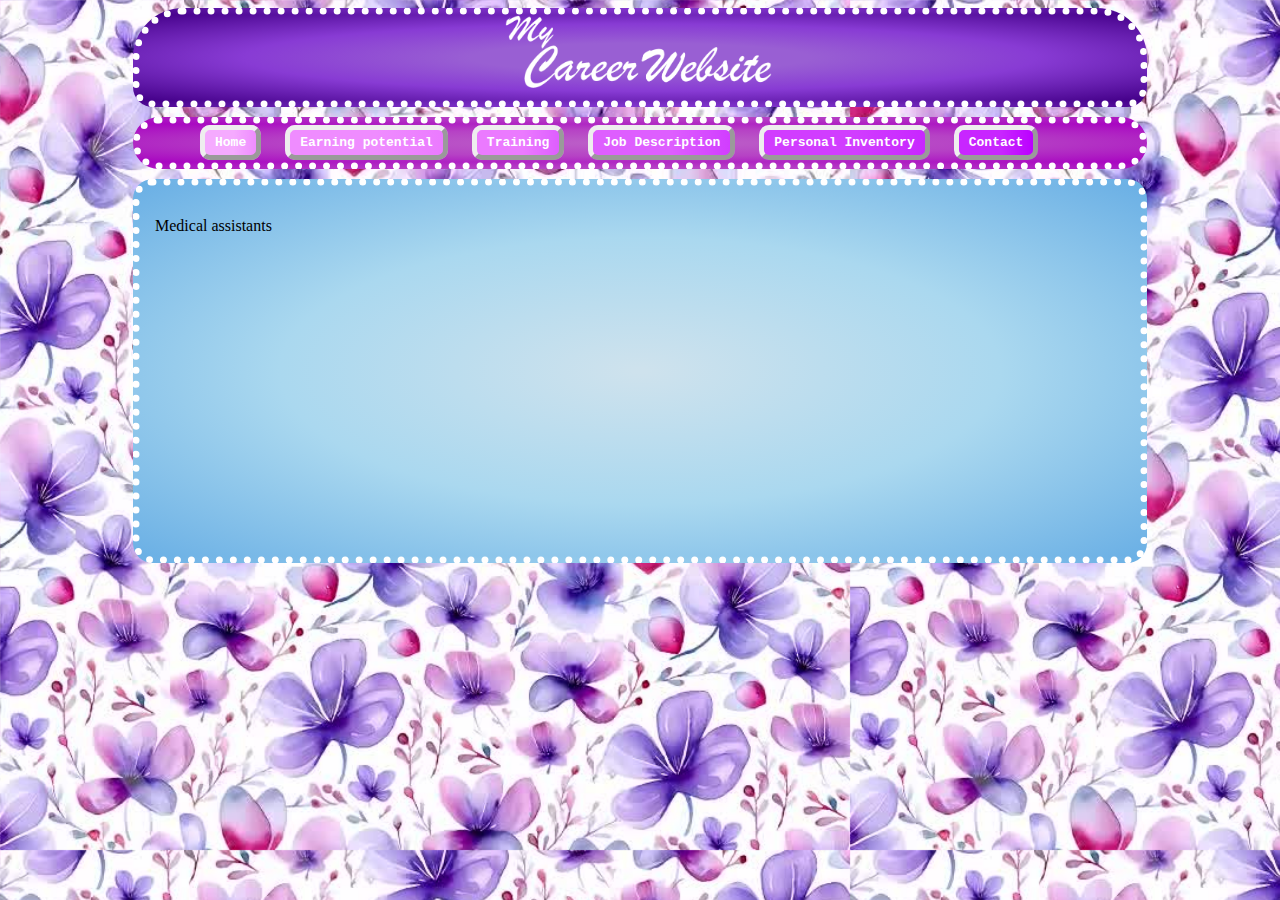
<file: index.html>
<html>
    <head>
        <link rel="stylesheet" href="Style.css">
        <title>Homepage</title>
    </head>
    <header style="text-align: center;">
        <img src="Assets/Title.png" alt="My Career Website" width="270px">
    </header>
    <body>
        <nav>
            <a class="bodytxt" id="links" href="index.html">Home</a>
            <a class="bodytxt" id="links2" href="JobMarket.html">Earning potential</a>
            <a class="bodytxt" id="links3" href="Training.html">Training</a>
            <a class="bodytxt" id="links4" href="JobDescription.html">Job Description</a>
            <a class="bodytxt" id="links5" href="PersonalInventory.html">Personal Inventory</a>
            <a class="bodytxt" id="links6" href="Contact.html">Contact</a>
        </nav>
        <article>
            <section>
                <p>Medical assistants</p>
            </section>
        </article>
    </body>
</html>
</file>
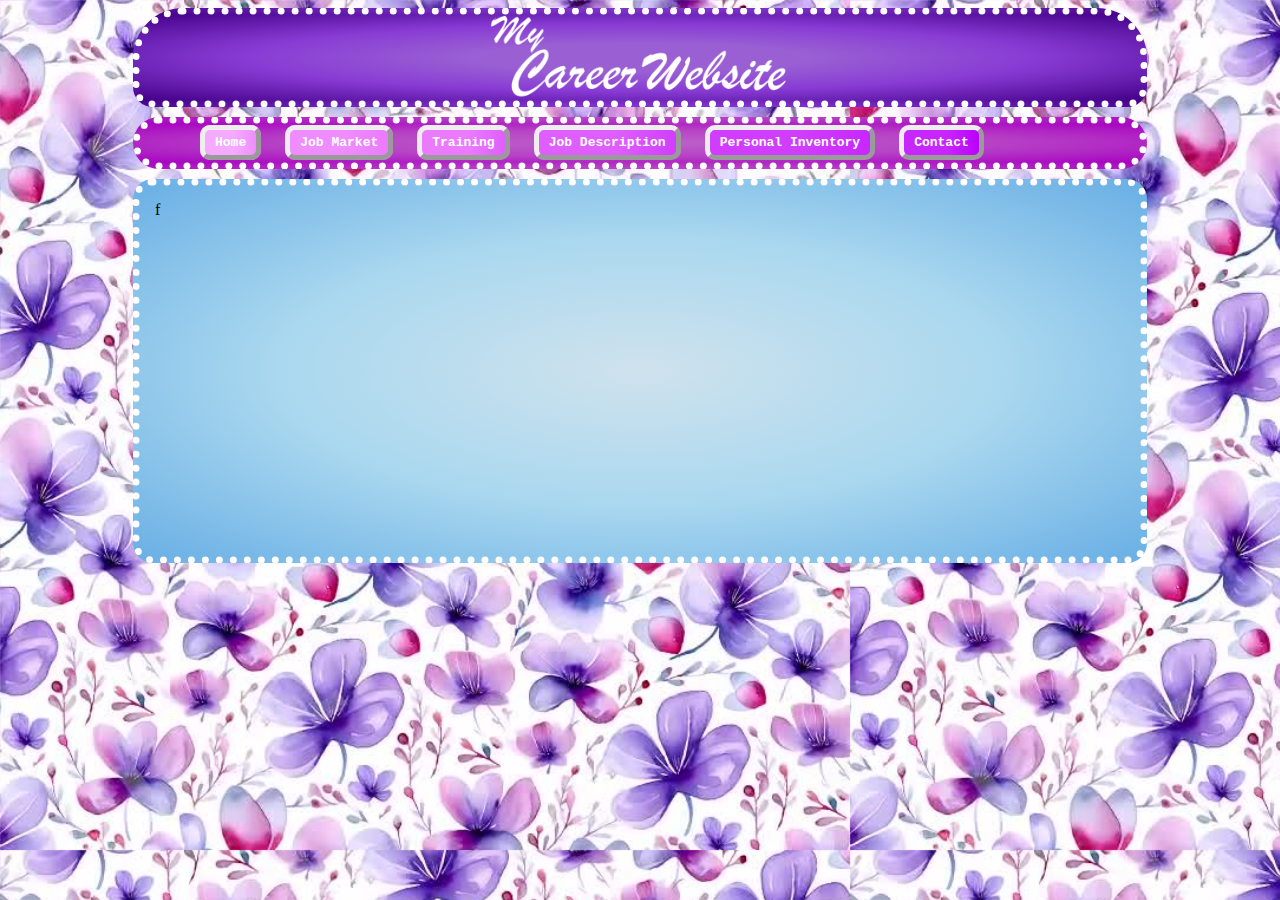
<file: Contact.html>
<html>
    <head>
        <link rel="stylesheet" href="Style.css">
        <title>Contact</title>
    </head>
    <header style="text-align: center;">
        <img src="Assets/Title.png" alt="My Career Website" width="300px">
    </header>
    <body>
        <nav>
            <a class="bodytxt" id="links" href="index.html">Home</a>
            <a class="bodytxt" id="links2" href="JobMarket.html">Job Market</a>
            <a class="bodytxt" id="links3" href="Training.html">Training</a>
            <a class="bodytxt" id="links4" href="JobDescription.html">Job Description</a>
            <a class="bodytxt" id="links5" href="PersonalInventory.html">Personal Inventory</a>
            <a class="bodytxt" id="links6" href="Contact.html">Contact</a>
        </nav>
        <article>
            <section>
                f
            </section>
        </article>
    </body>
</html>
</file>
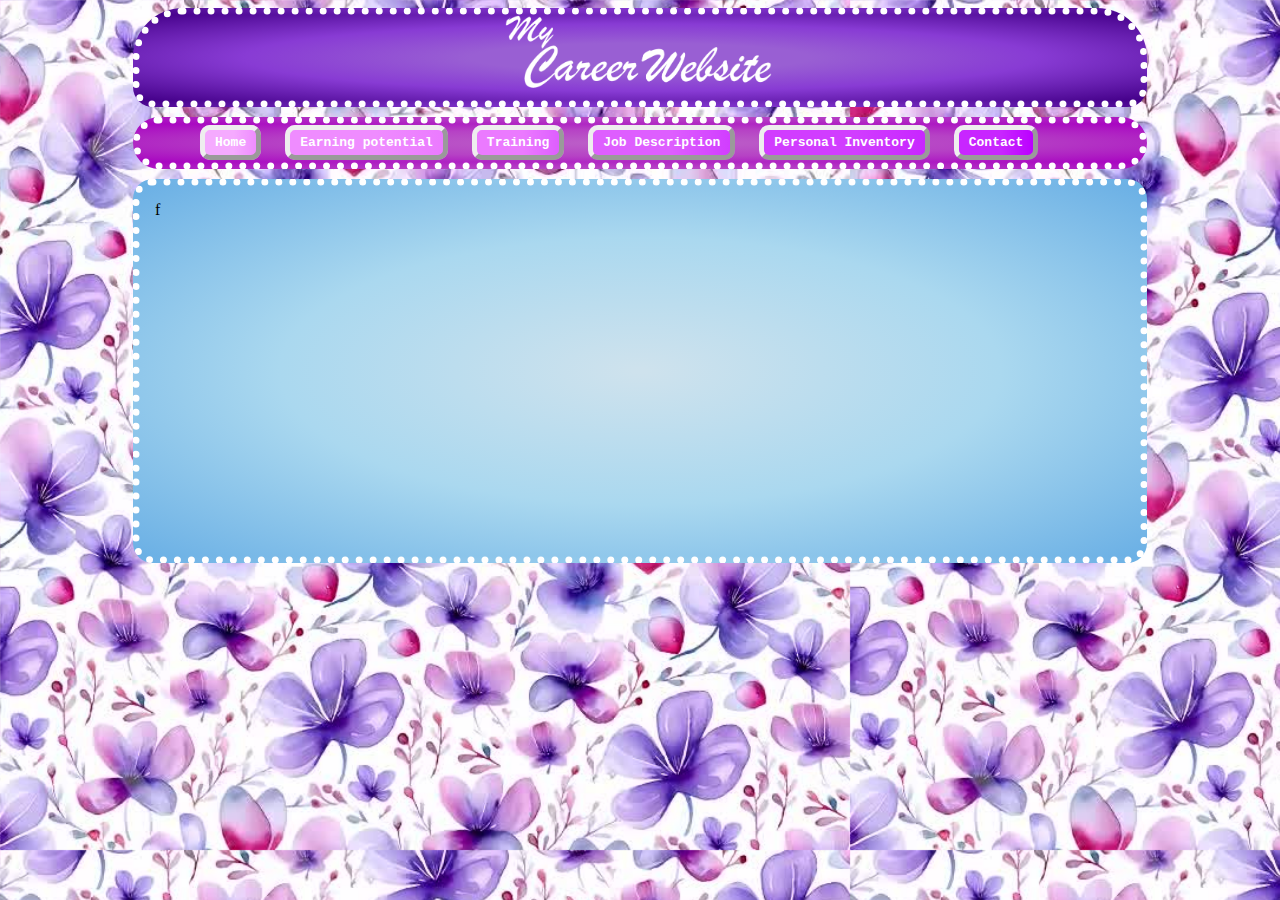
<file: JobMarket.html>
<html>
    <head>
        <link rel="stylesheet" href="Style.css">
        <title>Market</title>
    </head>
    <header style="text-align: center;">
        <img src="Assets/Title.png" alt="My Career Website" width="270px">
    </header>
    <body>
        <nav>
            <a class="bodytxt" id="links" href="index.html">Home</a>
            <a class="bodytxt" id="links2" href="JobMarket.html">Earning potential</a>
            <a class="bodytxt" id="links3" href="Training.html">Training</a>
            <a class="bodytxt" id="links4" href="JobDescription.html">Job Description</a>
            <a class="bodytxt" id="links5" href="PersonalInventory.html">Personal Inventory</a>
            <a class="bodytxt" id="links6" href="Contact.html">Contact</a>
        </nav>
        <article>
            <section>
                f
            </section>
        </article>
    </body>
</html>
</file>
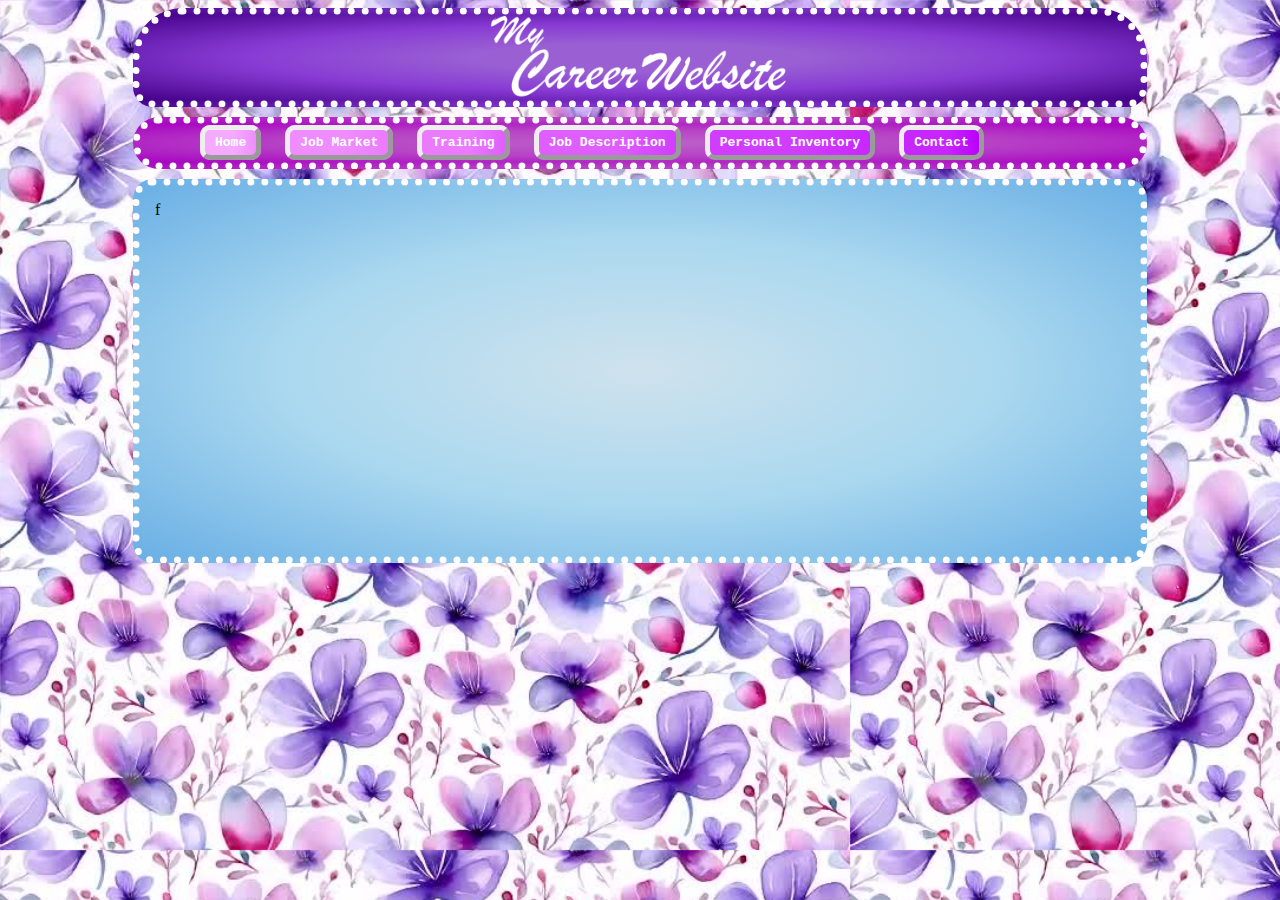
<file: PersonalInventory.html>
<html>
    <head>
        <link rel="stylesheet" href="Style.css">
        <title>Inventory</title>
    </head>
    <header style="text-align: center;">
        <img src="Assets/Title.png" alt="My Career Website" width="300px">
    </header>
    <body>
        <nav>
            <a class="bodytxt" id="links" href="index.html">Home</a>
            <a class="bodytxt" id="links2" href="JobMarket.html">Job Market</a>
            <a class="bodytxt" id="links3" href="Training.html">Training</a>
            <a class="bodytxt" id="links4" href="JobDescription.html">Job Description</a>
            <a class="bodytxt" id="links5" href="PersonalInventory.html">Personal Inventory</a>
            <a class="bodytxt" id="links6" href="Contact.html">Contact</a>
        </nav>
        <article>
            <section>
                f
            </section>
        </article>
    </body>
</html>
</file>
<file: Style.css>
body{
    background-image: url(Assets/PurpleFlowerBackground.jpg);
    background-size: 850px;
}
header{
    border: dotted 7px white;
    border-radius: 50px 50px  20px 20px ;
    margin: 0px auto;
    background: radial-gradient(ellipse at center,  rgb(153,95,211) 24%,rgb(136,59,212) 56%,rgb(68,0,137) 100%);
    width: 1000px;
    height: 85px;
}
a:link#links{
    border: 5px outset;
    border-radius: 10px;
    margin-left: 60px;
    margin-right: 10px;
    padding-top: 5px;
    padding-bottom: 5px;
    padding-left: 10px;
    padding-right: 10px;
    background: linear-gradient(to right,  rgb(245,170,255) 56%,rgb(239,140,255) 100%);
}
a:link#links2{
    border: 5px outset;
    border-radius: 10px;
    margin: 10px;
    padding-top: 5px;
    padding-bottom: 5px;
    padding-left: 10px;
    padding-right: 10px;
    background: linear-gradient(to right,  rgb(239,140,255) 56%,rgb(235,122,255) 100%);
}
a:link#links3{
    border: 5px outset;
    border-radius: 10px;
    margin: 10px;
    padding-top: 5px;
    padding-bottom: 5px;
    padding-left: 10px;
    padding-right: 10px;
    background: linear-gradient(to right,  rgb(235,122,255) 56%,rgb(222,94,255) 100%);

}
a:link#links4{
    border: 5px outset;
    border-radius: 10px;
    margin: 10px;
    padding-top: 5px;
    padding-bottom: 5px;
    padding-left: 10px;
    padding-right: 10px;
    background: linear-gradient(to right,  rgb(222,94,255) 57%,rgb(209,61,255) 100%);
}
a:link#links5{
    border: 5px outset;
    border-radius: 10px;
    margin: 10px;
    padding-top: 5px;
    padding-bottom: 5px;
    padding-left: 10px;
    padding-right: 10px;
    background: linear-gradient(to right,  rgb(209,61,255) 57%,rgb(200,38,255) 100%);
}
a:link#links6{
    border: 5px outset;
    border-radius: 10px;
    margin: 10px;
    padding-top: 5px;
    padding-bottom: 5px;
    padding-left: 10px;
    padding-right: 10px;
    background: linear-gradient(to right,  rgb(200,38,255) 57%,rgb(187,0,255) 100%);

}

a:hover#links{
    border: 5px outset rgb(51, 145, 118);
    background: radial-gradient(ellipse at center,  rgb(48,204,157) 24%,rgb(41,142,170) 57%,rgb(91,0,165) 100%);
    border-radius: 10px;
    margin-left: 60px;
    margin-right: 10px;
    padding-top: 5px;
    padding-bottom: 5px;
    padding-left: 10px;
    padding-right: 10px;
}
a:hover#links2{
    border: 5px outset rgb(51, 145, 118);
    background: radial-gradient(ellipse at center,  rgb(48,204,157) 24%,rgb(41,142,170) 57%,rgb(91,0,165) 100%);;
    border-radius: 10px;
    margin: 10px;
    padding-top: 5px;
    padding-bottom: 5px;
    padding-left: 10px;
    padding-right: 10px;
}
a:hover#links3{
    border: 5px outset rgb(51, 145, 118);
    background: radial-gradient(ellipse at center,  rgb(48,204,157) 24%,rgb(41,142,170) 57%,rgb(91,0,165) 100%);
    border-radius: 10px;
    margin: 10px;
    padding-top: 5px;
    padding-bottom: 5px;
    padding-left: 10px;
    padding-right: 10px;
}
a:hover#links4{
    border: 5px outset rgb(51, 145, 118);
    background: radial-gradient(ellipse at center,  rgb(48,204,157) 24%,rgb(41,142,170) 57%,rgb(91,0,165) 100%);
    border-radius: 10px;
    margin: 10px;
    padding-top: 5px;
    padding-bottom: 5px;
    padding-left: 10px;
    padding-right: 10px;
}
a:hover#links5{
    border: 5px outset rgb(51, 145, 118);
    background: radial-gradient(ellipse at center,  rgb(48,204,157) 24%,rgb(41,142,170) 57%,rgb(91,0,165) 100%);
    border-radius: 10px;
    margin: 10px;
    padding-top: 5px;
    padding-bottom: 5px;
    padding-left: 10px;
    padding-right: 10px;
}
a:hover#links6{
    border: 5px outset rgb(51, 145, 118);
    background: radial-gradient(ellipse at center,  rgb(48,204,157) 24%,rgb(41,142,170) 57%,rgb(91,0,165) 100%);
    border-radius: 10px;
    margin: 10px;
    padding-top: 5px;
    padding-bottom: 5px;
    padding-left: 10px;
    padding-right: 10px;
}

a:active#links{
    border: 5px inset rgb(51, 145, 118);
    background: radial-gradient(ellipse at center,  rgb(48,204,157) 24%,rgb(41,142,170) 57%,rgb(91,0,165) 100%);
    border-radius: 10px;
    margin-left: 60px;
    margin-right: 10px;
    padding-top: 5px;
    padding-bottom: 5px;
    padding-left: 10px;
    padding-right: 10px;
}
a:active#links2{
    border: 5px inset rgb(51, 145, 118);
    background: radial-gradient(ellipse at center,  rgb(48,204,157) 24%,rgb(41,142,170) 57%,rgb(91,0,165) 100%);;
    border-radius: 10px;
    margin: 10px;
    padding-top: 5px;
    padding-bottom: 5px;
    padding-left: 10px;
    padding-right: 10px;
}
a:active#links3{
    border: 5px inset rgb(51, 145, 118);
    background: radial-gradient(ellipse at center,  rgb(48,204,157) 24%,rgb(41,142,170) 57%,rgb(91,0,165) 100%);
    border-radius: 10px;
    margin: 10px;
    padding-top: 5px;
    padding-bottom: 5px;
    padding-left: 10px;
    padding-right: 10px;
}
a:active#links4{
    border: 5px inset rgb(51, 145, 118);
    background: radial-gradient(ellipse at center,  rgb(48,204,157) 24%,rgb(41,142,170) 57%,rgb(91,0,165) 100%);
    border-radius: 10px;
    margin: 10px;
    padding-top: 5px;
    padding-bottom: 5px;
    padding-left: 10px;
    padding-right: 10px;
}
a:active#links5{
    border: 5px inset rgb(51, 145, 118);
    background: radial-gradient(ellipse at center,  rgb(48,204,157) 24%,rgb(41,142,170) 57%,rgb(91,0,165) 100%);
    border-radius: 10px;
    margin: 10px;
    padding-top: 5px;
    padding-bottom: 5px;
    padding-left: 10px;
    padding-right: 10px;
}
a:active#links6{
    border: 5px inset rgb(51, 145, 118);
    background: radial-gradient(ellipse at center,  rgb(48,204,157) 24%,rgb(41,142,170) 57%,rgb(91,0,165) 100%);
    border-radius: 10px;
    margin: 10px;
    padding-top: 5px;
    padding-bottom: 5px;
    padding-left: 10px;
    padding-right: 10px;
}

nav{
    border-radius: 30px;
    border: dotted  7px rgb(255, 255, 255);
    width: 1000px;
    padding-top: 8px;
    margin: 0px auto;
    background: radial-gradient(ellipse at center,  rgb(188, 97, 200) 0%,rgb(182,66,197) 50%,rgb(168,3,193) 100%);
    height: 30px;
    margin-top: 10px;
    margin-bottom: 10px;
}
article{
    padding: 15px;
    border: dotted 7px white;
    border-radius: 20px;
    margin: 0px auto;
    background: radial-gradient(ellipse at center,  rgb(206,226,237) 1%,rgb(170,216,239) 51%,rgb(107,176,229) 100%);
    width: 970px;
    height: 340px;
    overflow: auto;
}
.bodytxt{
    color: rgb(255, 255, 255);
    font-family: 'Courier New', Courier, monospace;
    font-size: 13px;
    font-weight: bold;
    text-decoration: none;
}
</file>
